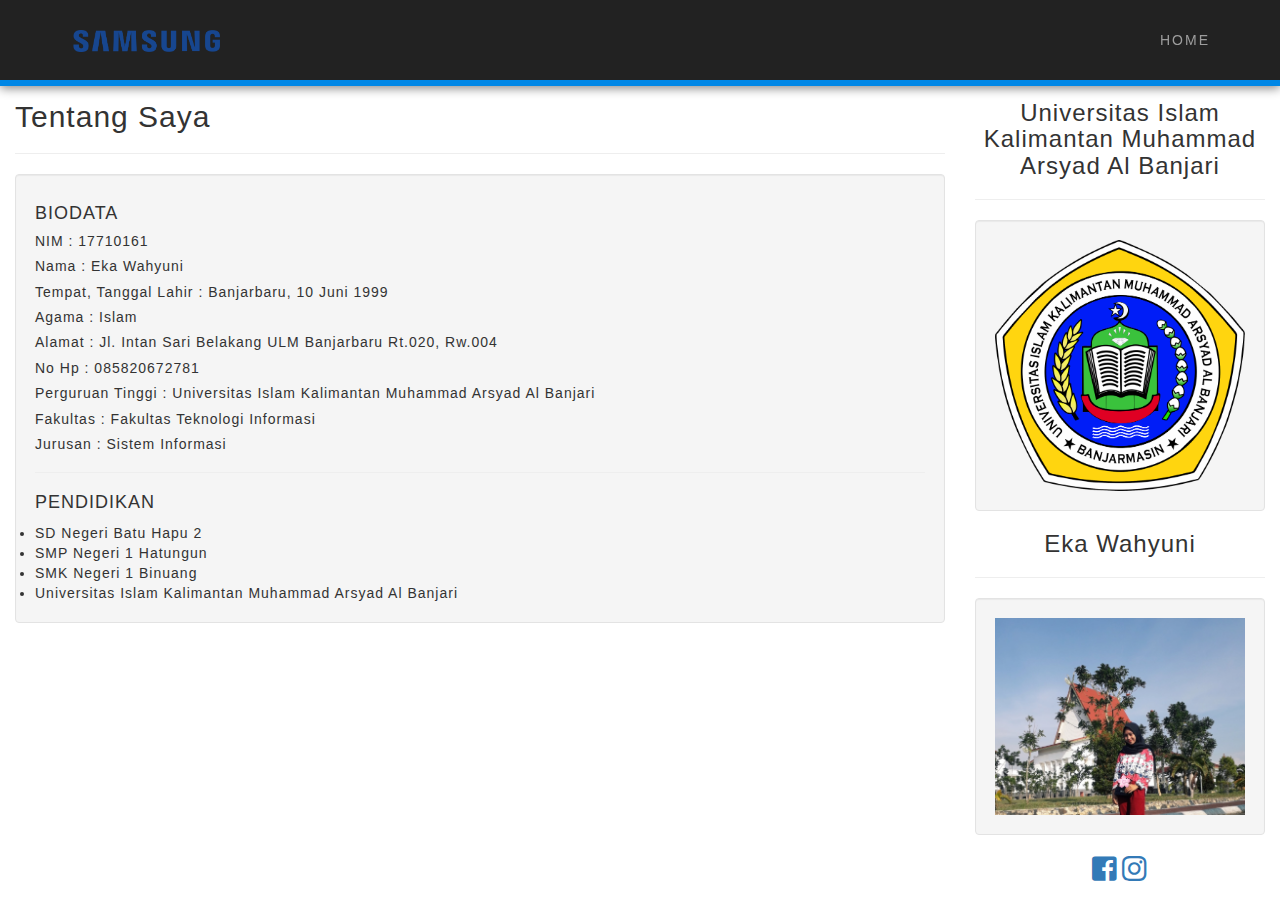
<file: biodata.html>
<!DOCTYPE html>
<html lang="en">
<head>
	<meta charset="UTF-8">
	<title>Eka Wahyuni</title>
	<link href="css/site.css" rel="stylesheet">
	<link href="css/bootstrap.min.css" rel="stylesheet">
	<link href="css/custom.css" rel="stylesheet">
	<link rel="icon" href="img/uniska.ico" type="image/x-icon">
	<link rel="stylesheet" href="fontawesome/css/all.css">
</head>
<body>
	<header>
			<nav class="navbar navbar-default navbar-inverse navbar-fixed-top">
				<div class="container">
					<!-- Brand and toggle get grouped for better mobile display -->
					<div class="navbar-header">
						<button type="button" class="navbar-toggle collapsed" data-toggle="collapse" data-target="#bs-example-navbar-collapse-1" aria-expanded="false">
							<span class="sr-only">Toggle navigation</span>
							<span class="icon-bar"></span>
							<span class="icon-bar"></span>
							<span class="icon-bar"></span>
						</button>
						<a class="navbar-brand" href="#">
							<img src="img/Logo.png" alt="Logo">
						</a>

					</div>
					<!-- collect the nav links, from, and other content for toggling -->
					<div class="collapse navbar-collapse" id="bs-example-navbar-collapse-1">
						<ul class="nav navbar-nav navbar-right">
							<li><a href="index.html">HOME</a></li>
						</ul>
					</div><!-- /.navbar-collapse -->
				</div><!-- /.container-fluid -->
			</nav>
		</header>
	<div class="col-sm-9">
			 <h2>Tentang Saya</h2>
			 <hr/>
			 <div class="well">
			 	<h4> BIODATA</h4>
			 		<h5>NIM						: 17710161</H5>
			 		<h5>Nama 					: Eka Wahyuni</H5>
			 		<h5>Tempat, Tanggal Lahir	: Banjarbaru, 10 Juni 1999</h5>
					<h5>Agama					: Islam</h5>
			 		<h5>Alamat					: Jl. Intan Sari Belakang ULM Banjarbaru Rt.020, Rw.004</h5>
			 		<h5>No Hp					: 085820672781</h5>
			 		<h5>Perguruan Tinggi		: Universitas Islam Kalimantan Muhammad Arsyad Al Banjari</h5>
			 		<h5>Fakultas				: Fakultas Teknologi Informasi</h5>
			 		<h5>Jurusan					: Sistem Informasi</h5>
			 		<hr/>
			 	<h4> PENDIDIKAN</h4>
			 	<li> SD Negeri Batu Hapu 2</li>
			 	<li> SMP Negeri 1 Hatungun</li>
			 	<li> SMK Negeri 1 Binuang</li>
			 	<li> Universitas Islam Kalimantan Muhammad Arsyad Al Banjari</li>
			 </div>
		</div>

		<div class="col-sm-3"><center>
			<div class="sidebar"><br>
			<h3 align="center">Universitas Islam Kalimantan Muhammad Arsyad Al Banjari </h3>
			<hr/>
				<div class="well" align="center">
				<img class="img" src="img/uniska.png" width="100%">
				</div>
			</div>
				<div align="center">
				<h3>Eka Wahyuni</h3><hr/>
			<div class="well" align="center">
				<img class="img" src="img/profil.jpg" width="100%">
				</div>
			</div>
			<a href="https://web.facebook.com/eka.shiienounajutexzz" class="text-white mr-4" target="_blank">
				<i class="fab fa-facebook-square fa-2x"></i></a>
			<a href="https://www.instagram.com/eka.bon_/?hl=id" class="text-white mr-4" target="_blank">
				<i class="fab fa-instagram fa-2x"></i></a>
			</center>
		</div>
				<script type="js/jquery.js"></script>
				<script type="js/bootstrap.min.js"></script>
</body>
</html>
</file>
<file: css/site.css>
.content {
			margin-top: 10px;
		}
.form-group {
 margin-bottom: 15px;
}
.form-group a{
 font-weight:bold;
 }
.form-group a:hover{
 text-transform:none;
 text-decoration:none;
 }
.form-group .left {
 float: left;
}
.form-group .right {
 float: right;
}
#navbarright { text-align:right; margin-top:4px;}
#navbar{ width:100%; background:none; color:#fff;  position:absolute; clear:both; top:4px;}
.dropDownMenu,
.dropDownMenu ul {
	list-style: none;
	margin: 0;
	padding: 0;
}
.dropDownMenu li {
	position: relative; 
 
	 
}
.dropDownMenu a {
	padding: 10px 20px;
	display: block;
	text-decoration: none;
	color:#d6d6d6;
}
.dropDownMenu a:hover {
	color:#fff;
	text-decoration:none;
}


/* Level 1 Drop Down Menu */
.dropDownMenu > li {
	display: inline-block;
	vertical-align: top;
	margin-left: -4px; /* solve the 4 pixels spacing between list-items */
}
.dropDownMenu > li:first-child {
	margin-left: 0;
}
.dropDownMenu > li > a {}
.dropDownMenu > li > a:hover {  background-color:#35537F; }
/* Level 2 */
.dropDownMenu > li > ul {
	text-align: left;
	min-width:200px;
	width: auto; /* change auto value with 200px if you want a bigger menu */
	display: none;
	background: #35537F;
	position: absolute;
	top: 100%;
	left: 0;
	 border-radius:3px;
	z-index: 9999999; /* if you have YouTube iframes, is good to have a bigger z-index so the video can appear above the video */
}
.dropDownMenu > li:hover > ul {
	display: block;
}
.dropDownMenu ul li a {}
.dropDownMenu ul li a:hover {
	background: #3553A1;	
	border-bottom:1px dotted #6b6b6b;
	}
/* Level 3 */
.dropDownMenu > li > ul > li > ul {
	min-width: 200px; /* change auto value with 200px if you want a bigger menu */
	text-align: left;
	display: none;
	background: #35537F;
	position: absolute;
	left: 100%;
	top: 0;
	 border-radius:3px; ;
	z-index: 9999999;
}
.dropDownMenu > li > ul > li:hover > ul {
	display: block;
}
.dropDownMenu ul ul li {}
.dropDownMenu ul ul li a {}
.dropDownMenu ul ul li a:hover {}
</file>
<file: css/custom.css>
*{
	font-weight: 200;
	letter-spacing: 1px;
}

body {
	padding-top: 80px;
}

h3 {
	margin: 0;
}

.color-white {
	color:#e3e3e3;
}

.img-center {
	margin: 0 auto;
} 

.navbar {
	min-height: 80px;
	border-radius: 0;
	margin-bottom: 0;
	border-bottom: solid 6px #0087e6;
	box-shadow: 0 2px 10px 0 #818181;
}

.navbar-brand {
	padding: 0 15px;
	height: 80px;
	line-height: 80px;
}

.navbar-brand>img {
	margin-top: 30px;
	max-width: 150px;
}

.navbar-toggle {
	margin-top: 23px;
	padding: 9px 10px !important;
}

@media (min-width: 786px) {
	.navbar-nav > li > a {
		padding-top: 26.5px;
		padding-bottom: 26.5px;
		line-height: 27px;
		font-weight: 400;
		letter-spacing: 2px;
	}
}

h1.tittle {
	font-size: 2.5em;
	font-weight: 300;
	margin : 0;
	margin-bottom: 10px;
	letter-spacing: 5px;
}

#about {
	background:#353535;
	color : #fff;
}

#about img, #Security img {
	width: 70%;
}

#about img, #Tentang img{
	width: 1600%;
	height: 500px;
}

#about, #Tentang, #Security, #download, #contact {
	padding: 50px 0;
}

#Security {
	background: #0087e6;
}

#Security img{
	padding: 20px;
	color: #e3e3e3;
}

.Security-name {
	padding: 10px;
	color: #e3e3e3;
}

#download {
	background: #353535;
}

.download-title{
	padding: 15px;
	background: #0087e6;
	height: 100%
}

.download-title h3{
	font-size: 1em;
	color:#fff;
}

.download h1{
	font-size: 1em;
	color:#fff;
}

#contact {
	color: #e3e3e3;
	background: #0087e6;
}

footer {
	padding:15px 0;
	background: #0067b1;
	color: #e3e3e3;
	font-weight: 500;
}

@media only screen and (max-width : 640px) {
	.box-Security {
		margin-bottom: 20px;
	}

	#about img {
		margin-bottom: 20px;
	}

	#about, #Security, #download, #contact {
		padding: 30px 0;
	}

	#download {
		text-align: center;
	}
}
</file>
